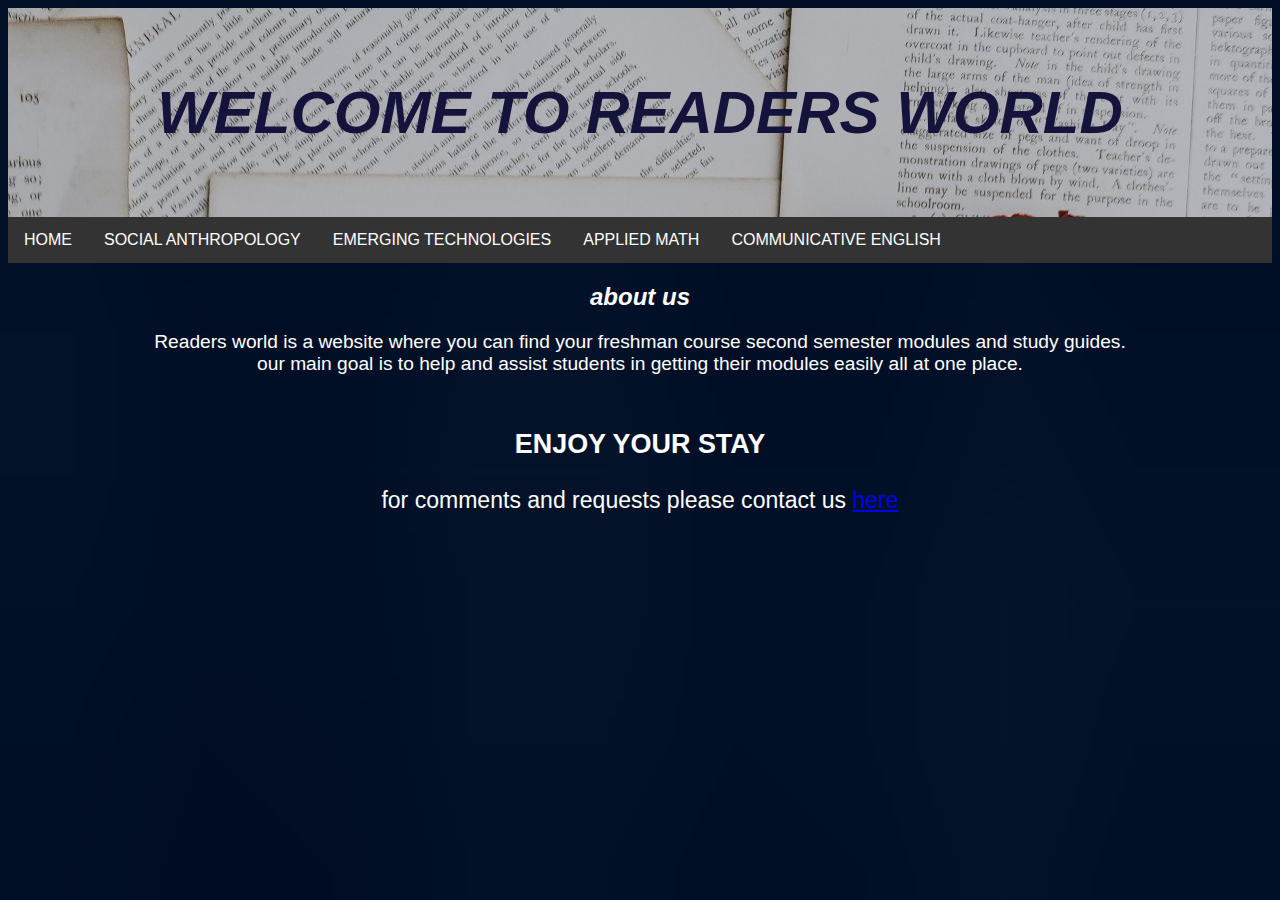
<file: index.html>
<!DOCTYPE html>
<html lang="en">
<head>
  <meta charset="UTF-8">
  <meta http-equiv="X-UA-Compatible" content="IE=edge">
  <meta name="viewport" content="width=device-width, initial-scale=1.0">
  <title>readers world</title>
  <LINk rel="stylesheet" href="style.css">
</head>
<body>
<header>
  <h1>WELCOME TO READERS WORLD </h1>
</header>
<div class="navbar">
  <a href="index.html">HOME</a>
  <a href="page1.html">SOCIAL ANTHROPOLOGY</a>
  <a href="page2.html">EMERGING TECHNOLOGIES</a>
  <a href="page3.html">APPLIED MATH</a>
  <a href="page4.html">COMMUNICATIVE ENGLISH</a>
</div>  
<p> 
  <h2>about us</h2>
 <article> Readers world is a website where you can find your freshman course second semester modules and study guides.<br>
  our main goal is to help and assist students in getting their modules easily all at one place.<article><br> 
 <H3>ENJOY YOUR STAY</H3>
 
</p>
<footer> for comments and requests please contact us <a href="mailto:hara.fekadu@gmail.com">here</a> <link</footer>

</body>
</html>
</file>
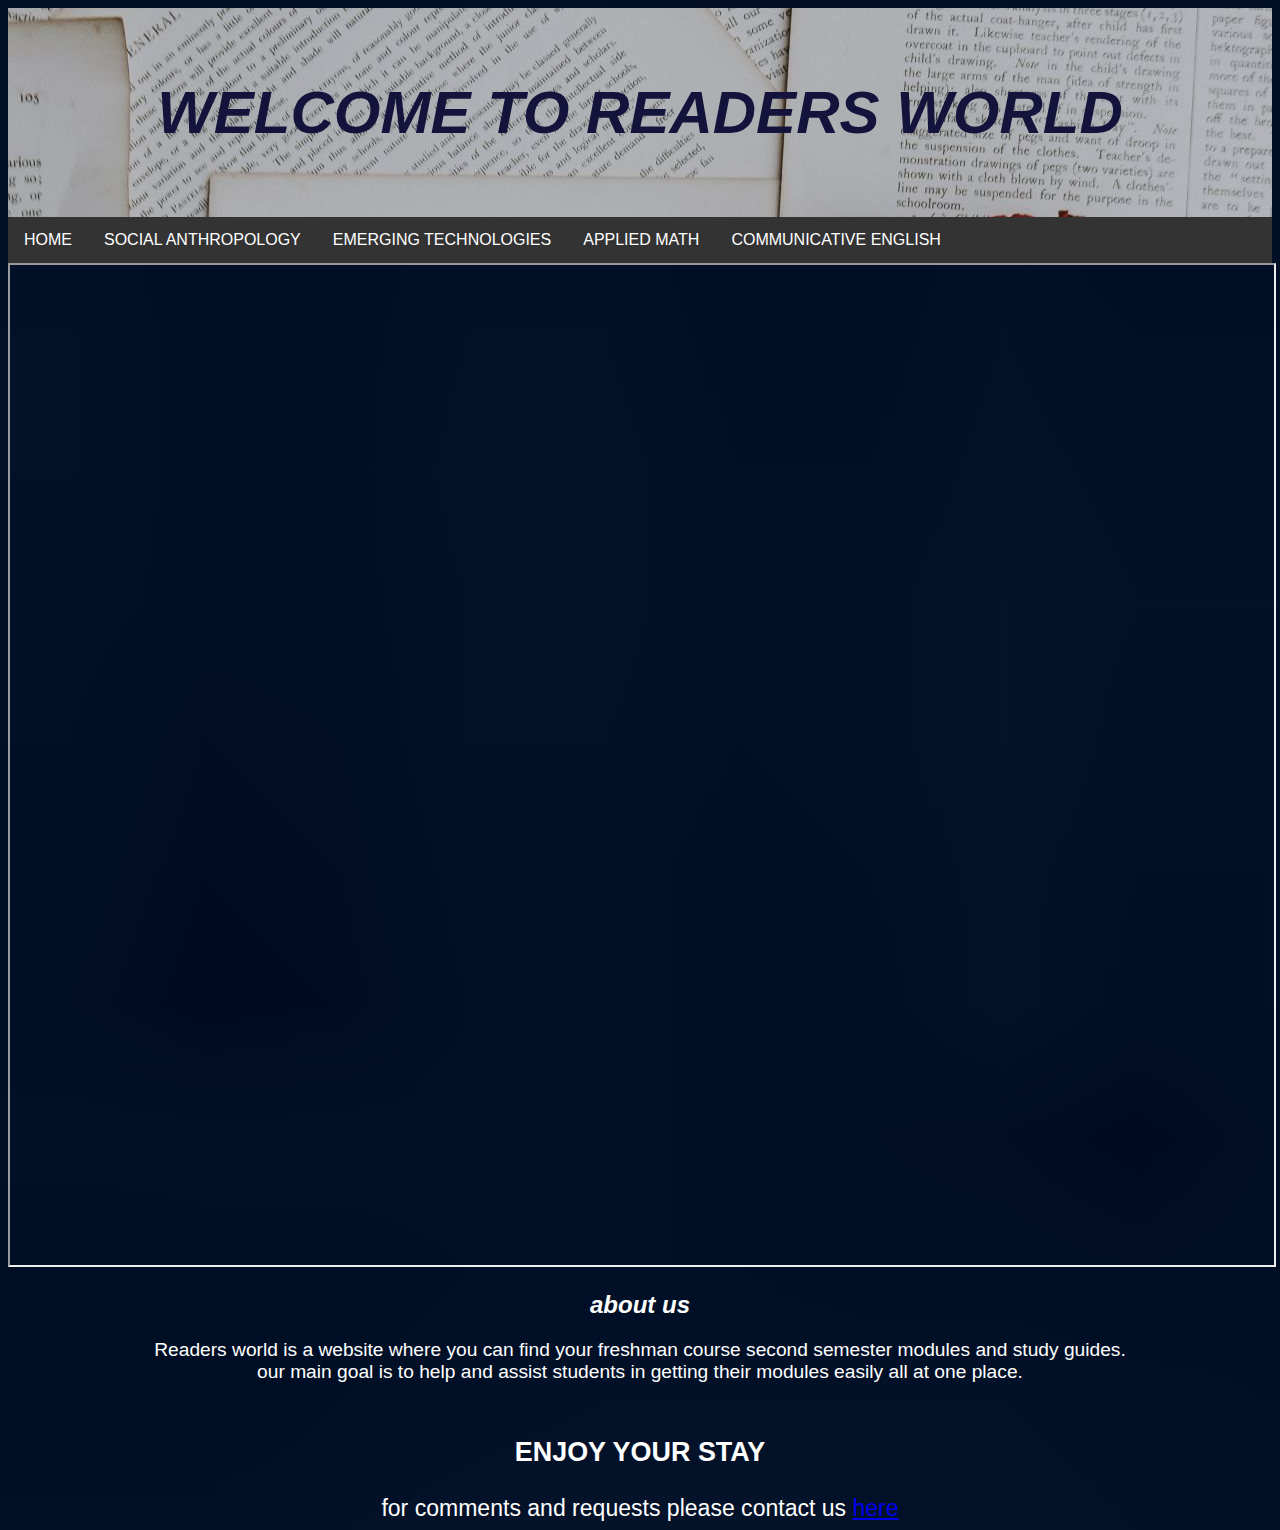
<file: page1.html>
<!DOCTYPE html>
<html lang="en">
<head>
  <meta charset="UTF-8">
  <meta http-equiv="X-UA-Compatible" content="IE=edge">
  <meta name="viewport" content="width=device-width, initial-scale=1.0">
  <title>social anthropology</title>
  <LINk rel="stylesheet" href="style.css">
</head>
<body>
<header>
  <h1>WELCOME TO READERS WORLD </h1>
</header>
<div class="navbar">
  <a href="index.html">HOME</a>
  <a href="page1.html">SOCIAL ANTHROPOLOGY</a>
  <a href="page2.html">EMERGING TECHNOLOGIES</a>
  <a href="page3.html">APPLIED MATH</a>
  <a href="page4.html">COMMUNICATIVE ENGLISH</a>
</div>  
<iframe src="https://drive.google.com/file/d/1jVs3VhKlTaZ4qjzhwFX2TuCLNsDbF2N6/preview" width="100%" height="1000"></iframe>
  <p>
      <h2>about us</h2>
 <article> Readers world is a website where you can find your freshman course second semester modules and study guides.<br>
  our main goal is to help and assist students in getting their modules easily all at one place.<article><br> 
 <H3>ENJOY YOUR STAY</H3>
 
</p>
<footer> for comments and requests please contact us <a href="mailto:hara.fekadu@gmail.com">here</a></footer>

</body>
</html>
</file>
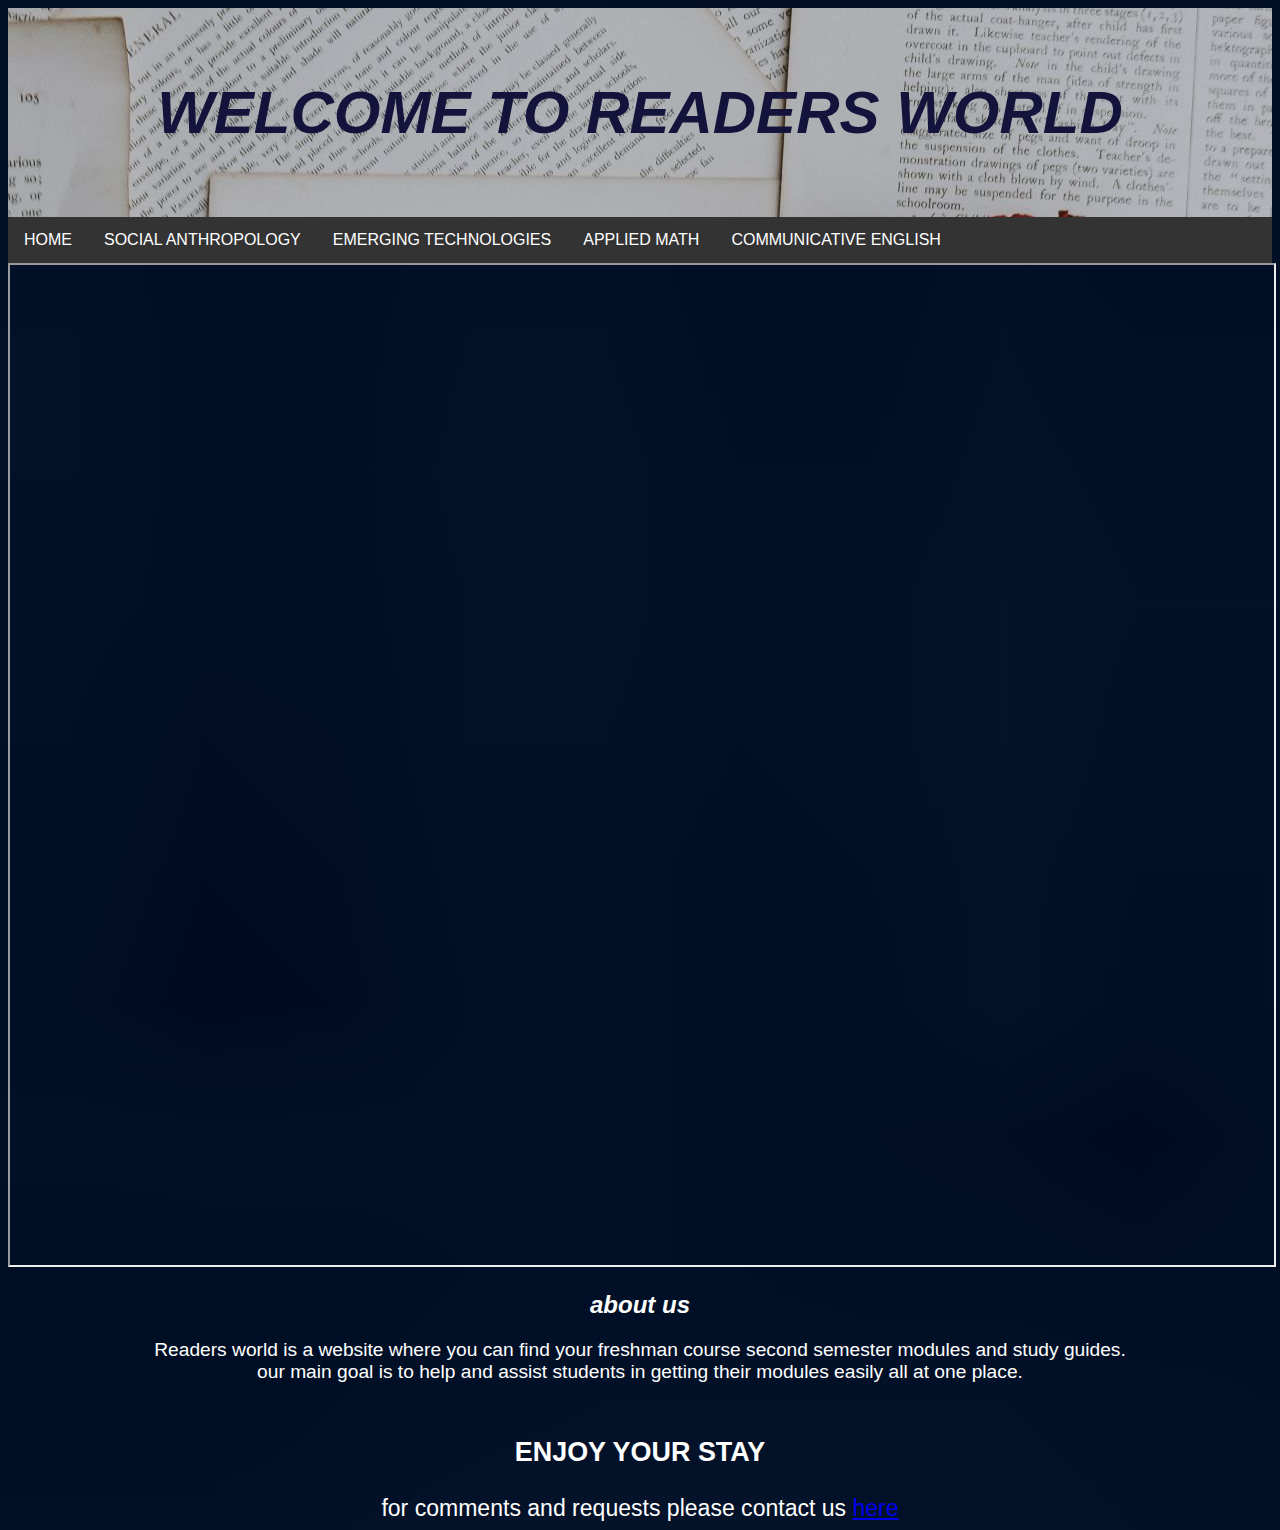
<file: page2.html>
<!DOCTYPE html>
<html lang="en">
<head>
  <meta charset="UTF-8">
  <meta http-equiv="X-UA-Compatible" content="IE=edge">
  <meta name="viewport" content="width=device-width, initial-scale=1.0">
  <title>emerging technlologies</title>
  <LINk rel="stylesheet" href="style.css">
</head>
<body>
<header>
  <h1>WELCOME TO READERS WORLD </h1>
</header>
<div class="navbar">
  <a href="index.html">HOME</a>
  <a href="page1.html">SOCIAL ANTHROPOLOGY</a>
  <a href="page2.html">EMERGING TECHNOLOGIES</a>
  <a href="page3.html">APPLIED MATH</a>
  <a href="page4.html">COMMUNICATIVE ENGLISH</a>
</div>  
<iframe src="https://drive.google.com/file/d/1rhgaYOFjqCN-L-kLeGd5QJs5Kv2hRMT2/preview" width="100%" height="1000"></iframe>
  <p>
  <h2>about us</h2>
 <article> Readers world is a website where you can find your freshman course second semester modules and study guides.<br>
  our main goal is to help and assist students in getting their modules easily all at one place.<article><br> 
 <H3>ENJOY YOUR STAY</H3>
 
</p>
<footer> for comments and requests please contact us <a href="mailto:hara.fekadu@gmail.com">here</a></footer>

</body>
</html>
</file>
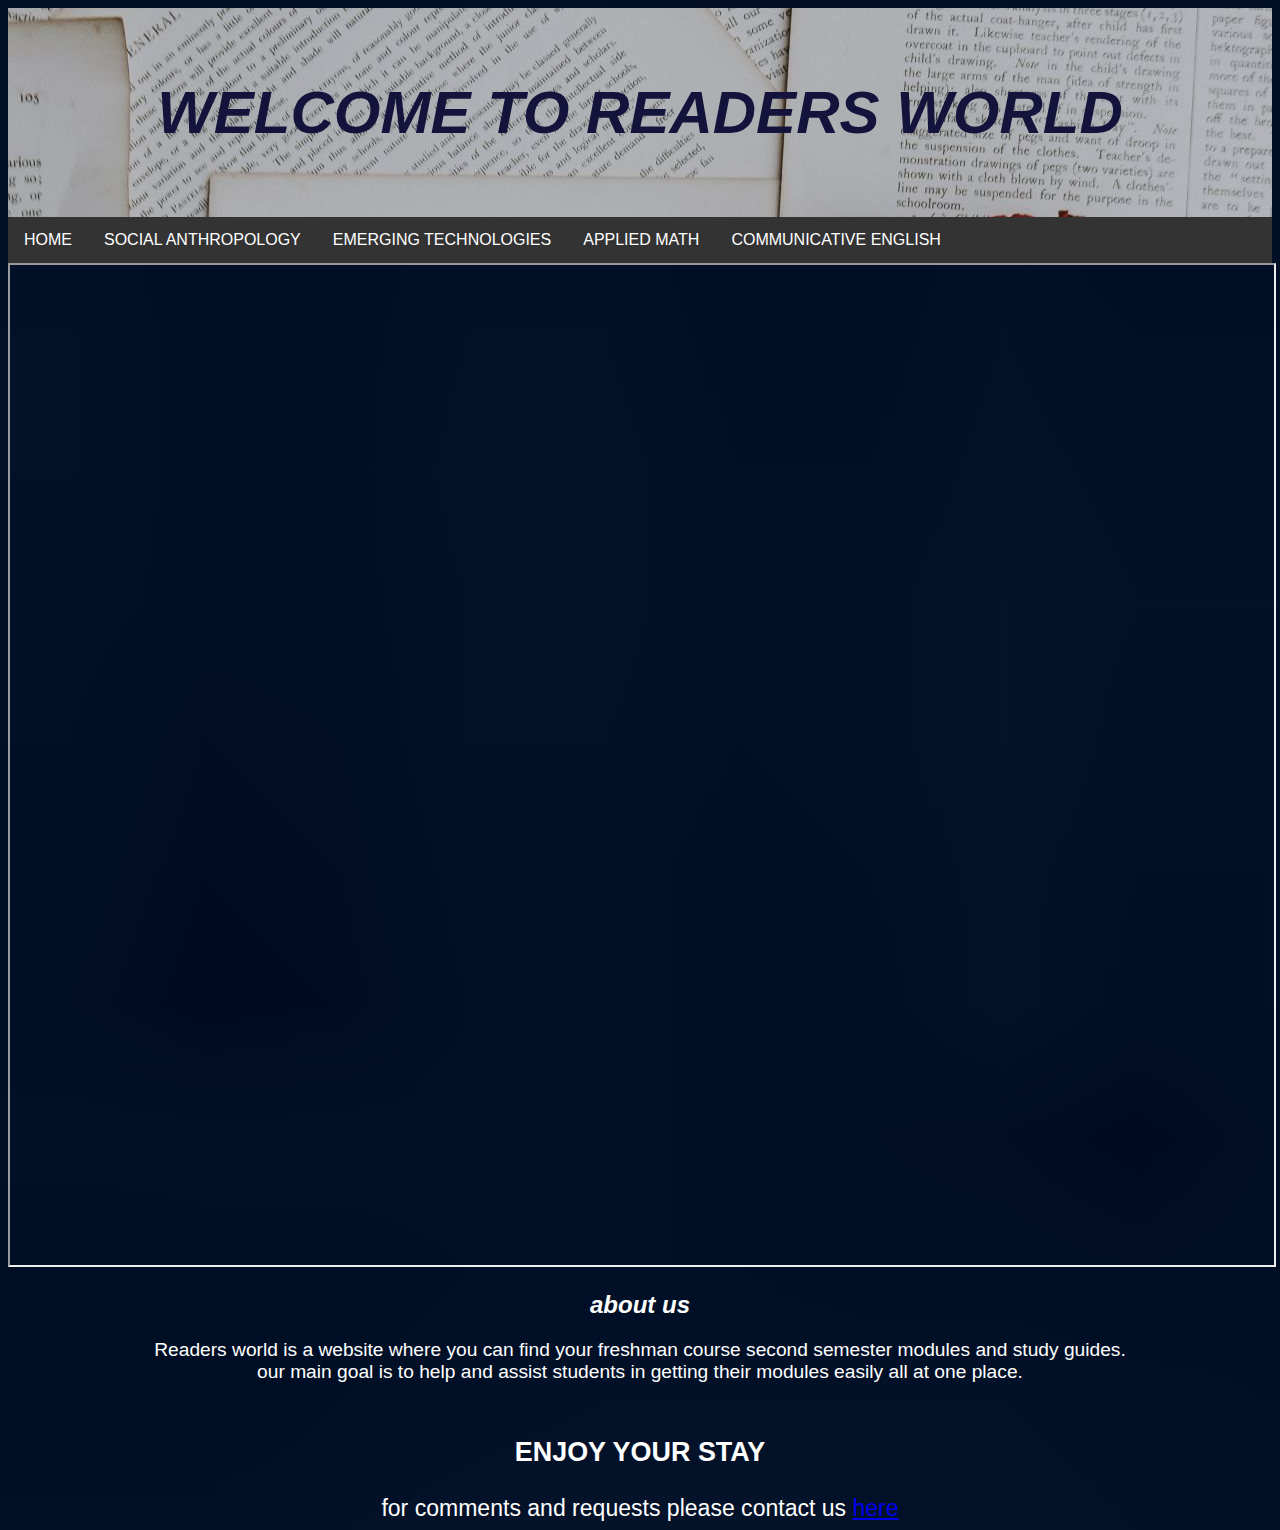
<file: page3.html>
<!DOCTYPE html>
<html lang="en">
<head>
  <meta charset="UTF-8">
  <meta http-equiv="X-UA-Compatible" content="IE=edge">
  <meta name="viewport" content="width=device-width, initial-scale=1.0">
  <title>applied math</title>
  <LINk rel="stylesheet" href="style.css">
</head>
<body>
<header>
  <h1>WELCOME TO READERS WORLD </h1>
</header>
<div class="navbar">
  <a href="index.html">HOME</a>
  <a href="page1.html">SOCIAL ANTHROPOLOGY</a>
  <a href="page2.html">EMERGING TECHNOLOGIES</a>
  <a href="page3.html">APPLIED MATH</a>
  <a href="page4.html">COMMUNICATIVE ENGLISH</a>
</div>   
<iframe src="https://drive.google.com/file/d/1byny2N0YgZapEKSEkBsDulcBtsU40zD2/preview" width="100%" height="1000"></iframe>
    <p>
  <h2>about us</h2>
 <article> Readers world is a website where you can find your freshman course second semester modules and study guides.<br>
  our main goal is to help and assist students in getting their modules easily all at one place.<article><br> 
 <H3>ENJOY YOUR STAY</H3>
 
</p>
<footer> for comments and requests please contact us <a href="mailto:hara.fekadu@gmail.com">here</a></footer>

</body>
</html>
</file>
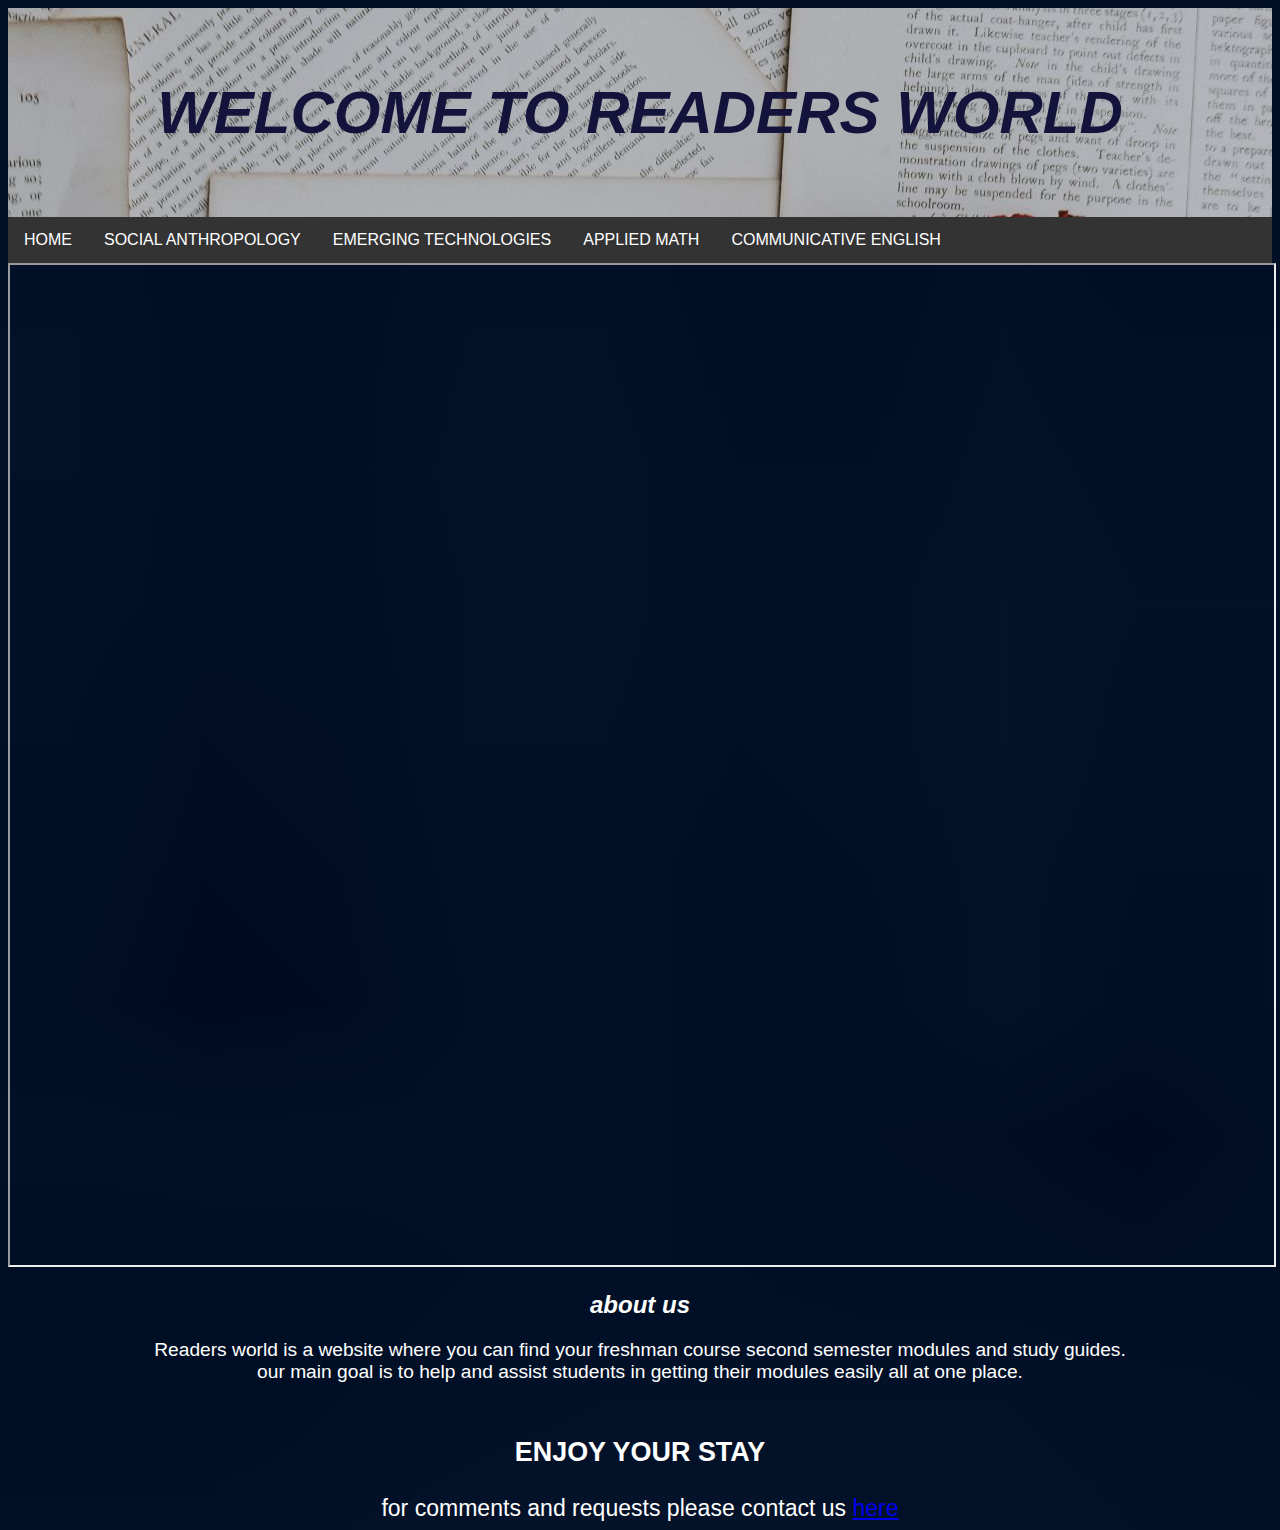
<file: page4.html>
<!DOCTYPE html>
<html lang="en">
<head>
  <meta charset="UTF-8">
  <meta http-equiv="X-UA-Compatible" content="IE=edge">
  <meta name="viewport" content="width=device-width, initial-scale=1.0">
  <title>communicative English</title>
  <LINk rel="stylesheet" href="style.css">
</head>
<body>
<header>
  <h1>WELCOME TO READERS WORLD </h1>
</header>
<div class="navbar">
  <a href="index.html">HOME</a>
  <a href="page1.html">SOCIAL ANTHROPOLOGY</a>
  <a href="page2.html">EMERGING TECHNOLOGIES</a>
  <a href="page3.html">APPLIED MATH</a>
  <a href="page4.html">COMMUNICATIVE ENGLISH</a>
</div>  
<iframe src="https://drive.google.com/file/d/1M1IbSBQ7ymYOSox94pYMrCflRqYMVtq2/preview" width="100%" height="1000"></iframe>
    <p>
  <h2>about us</h2>
 <article> Readers world is a website where you can find your freshman course second semester modules and study guides.<br>
  our main goal is to help and assist students in getting their modules easily all at one place.<article><br> 
 <H3>ENJOY YOUR STAY</H3>
 
</p>
<footer> for comments and requests please contact us <a href="mailto:hara.fekadu@gmail.com">here</a></footer>

</body>
</html>
</file>
<file: style.css>
body {
  font-family: Arial, Helvetica, sans-serif;
  background: url(pic6.jpg) ;
  background-repeat: no-repeat;
  background-size: 100000px;
  color: white;
}

header {
  background-image: url(pic1.jpg);
  padding: 30px;
  text-align: center;
  font-size: 30px;
}
nav {
  -webkit-flex: 1;
  -ms-flex: 1;
  flex: 1;
  background: #ccc;
  padding: 20px;
}


.navbar {
  overflow: hidden;
  background-color: #333;
}

.navbar a {
  float: left;
  font-size: 16px;
  color: white;
  text-align: center;
  padding: 14px 16px;
  text-decoration: none;
}
h1 {text-align: center;
font-style: oblique;
color:rgb(19, 19, 59);}
h3 {color:white;}
h2{text-align: center;
font-style: oblique;
color: white;}
article{font-size: larger;
text-align: center;}
</file>
